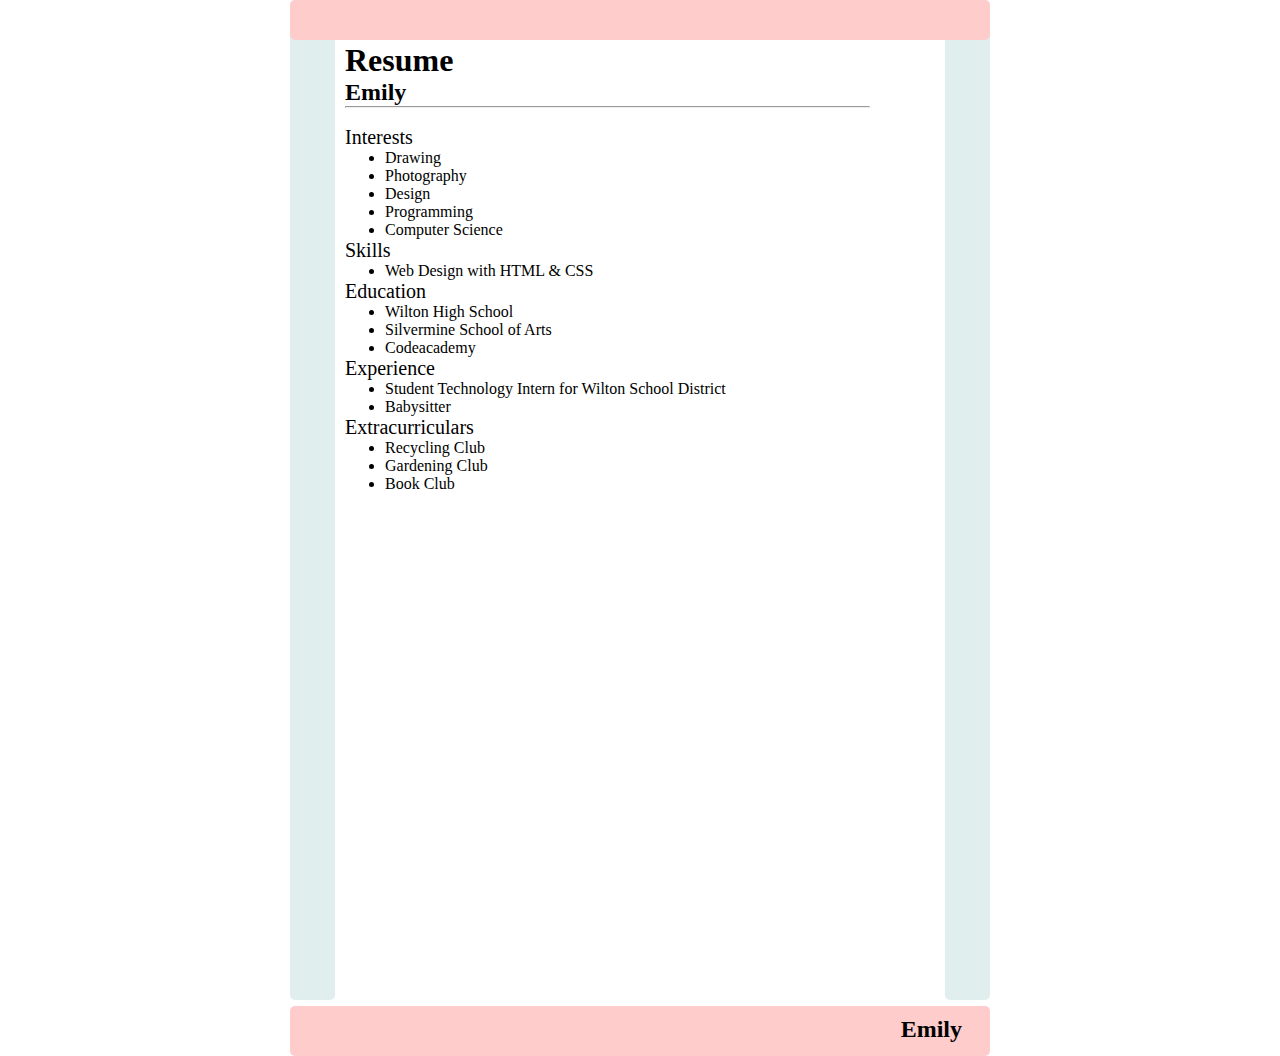
<file: www/index.html>
<!DOCTYPE html>
<html>
    <head>
        <meta charset="utf-8" />
        <meta name="format-detection" content="telephone=no" />
        <meta name="msapplication-tap-highlight" content="no" />
        <meta name="viewport" content="user-scalable=no, initial-scale=1, maximum-scale=1, minimum-scale=1, width=device-width, height=device-height, target-densitydpi=device-dpi" />
        <link rel="stylesheet" type="text/css" href="index.css" />
        <title>Example CV</title>
    </head>
    <body>
        <div id="header"></div>
        <div class="left"></div>
        <div class="stuff">
            <br><br>
            <h1>Resume</h1>
            <h2>Emily</h2>
            <hr />
            <br>
            <p class="head">Interests</p>
            <ul>
                <li>Drawing</li>
                <li>Photography</li>
                <li>Design</li>
                <li>Programming</li>
                <li>Computer Science</li>
            </ul>
            <p class="head">Skills</p>
            <ul>
                <li>Web Design with HTML & CSS</li>
            </ul>
            <p class="head">Education</p>
            <ul>
                <a href="http://www.wiltonhighschool.org/pages/Wilton_High_School">
                    <li>Wilton High School</li>
                </a>
                <!--Link-->
                <a href="https://www.silvermineart.org/">
                    <li>Silvermine School of Arts</li>
                </a>
                <li>Codeacademy</li>
            </ul>
            <p class="head">Experience</p>
            <ul>
                <li>Student Technology Intern for Wilton School District</li>
                <li>Babysitter</li>
            </ul>
            <p class="head">Extracurriculars</p>
            <ul>
                <li>Recycling Club</li>
                <li>Gardening Club</li>
                <li>Book Club</li>
            </ul>
        </div>
        <div class="right"></div>
        <div id="footer">
            <h2 id="name">Emily</h2>
        </div>
    </body>
</html>
</file>
<file: www/index.css>
* {
    max-width: 700px;
    margin: auto;
}


/*body {
    min-width: 500px;
}*/

div {
    border-radius: 5px;
}

#header {
    height: 40px;
    width: 100%;
    background-color: #ffcccc;
    position: fixed;
    z-index: 1;
}

#title {
    margin-left: 3%;
}

#footer {
    height: 50px;
    width: 100%;
    background-color: #ffcccc;
    clear: both;
    position: relative;
}

.left {
    height: 1000px;
    width: 45px;
    background-color: #e0eeee;
    float: left;
    position: fixed;
}

.right {
    height: 1000px;
    width: 45px;
    background-color: #e0eeee;
    float: right;
    position: inherit;
}

.stuff {
    display: inline-block;
    margin-top: 6px;
    margin-left: 55px;
    width: 75%;
    height: 1000px;
}

p,
li {
    font-family: 'Cormorant Garamond';
}

.head {
    font-size: 20px;
}

#name {
    font-family: Sacramento;
    float: right;
    margin-top: 10px;
    margin-right: 4%;
}

a {
    color: black;
    text-decoration: none;
}

@media only screen and (max-width: 430px) {
    .left,
    .right {
        display: none;
    }
    .stuff {
        width: 100%;
        margin-left: 10px;
    }
}
</file>
